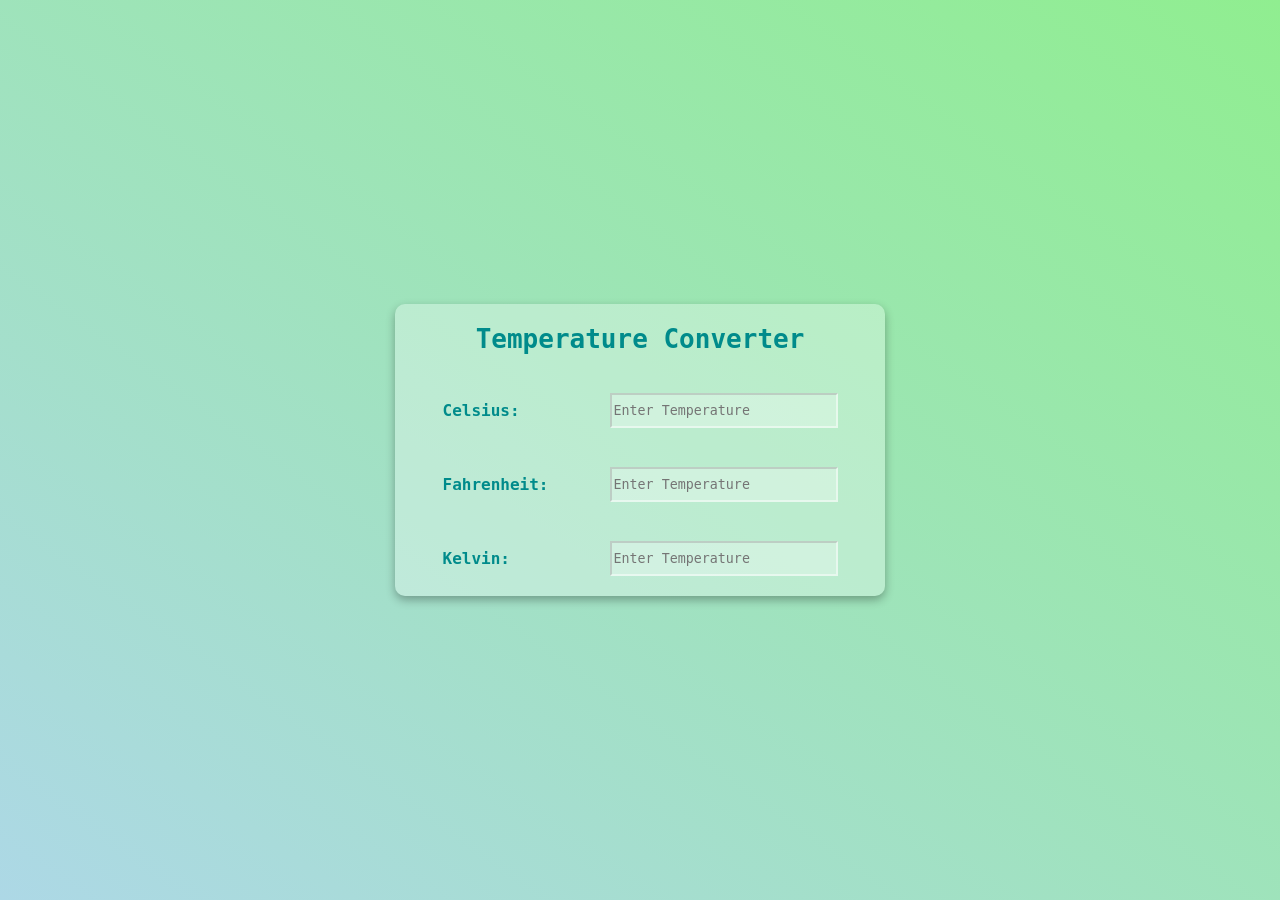
<file: 01-temperature-converter/index.html>
<!DOCTYPE html>
<html lang="en">

<head>
    <meta charset="UTF-8">
    <meta name="viewport" content="width=device-width, initial-scale=1.0">
    <title>Temperature Converter</title>
    <link rel="stylesheet" href="style.css">
</head>

<body>
<div class="page">

    <div class="container">
        <h1 class="heading">Temperature Converter</h1>
        <form>
            <div class="celsius">
                <label for="celsius">Celsius:</label>
                <input type="number" id="celsius" placeholder="Enter Temperature" name="celsius">
            </div>
            <div class="fahrenheit">
                <label for="fahrenheit">Fahrenheit:</label>
                <input type="number" id="fahrenheit" placeholder="Enter Temperature" name="fahrenheit">
            </div>
            <div class="kelvin">
                <label for="kelvin">Kelvin:</label>
                <input type="number" id="kelvin" placeholder="Enter Temperature" name="kelvin">
            </div>
        </form>
    </div>
</div>


    <script src="script.js"></script>
</body>

</html>
</file>
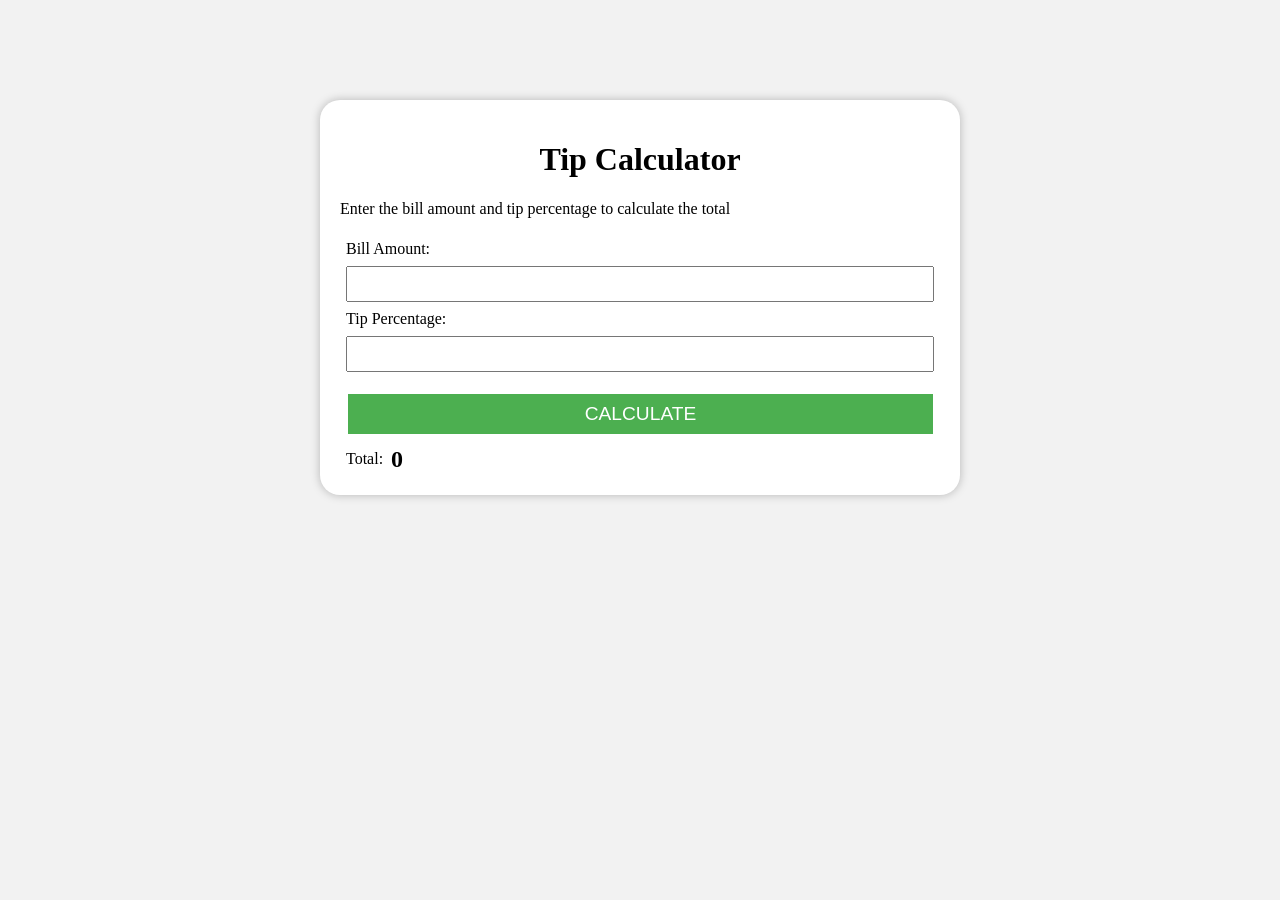
<file: 03-tip-calculator/index.html>
<!DOCTYPE html>
<html lang="en">
<head>
    <meta charset="UTF-8">
    <meta name="viewport" content="width=device-width, initial-scale=1.0">
    <title>Tip Calculator</title>
    <link rel="stylesheet" href="style.css">
</head>
<body>
    <div class="container"> 
        <h1>Tip Calculator</h1>
        <p>Enter the bill amount and tip percentage to calculate the total</p>
        <div class="content">

            <label for="amount">Bill Amount:</label>
            <input class = "bill" type="number" >
            <label for="tip">Tip Percentage:</label>
            <input class="tip" type="number" >
            
            <button>CALCULATE</button>
            <div class="result">
                <label for="total">Total:</label>
                <h2>0</h2>
            </div>
            
        </div>
    </div>

    <script src = "script.js"></script>
</body>
</html>
</file>
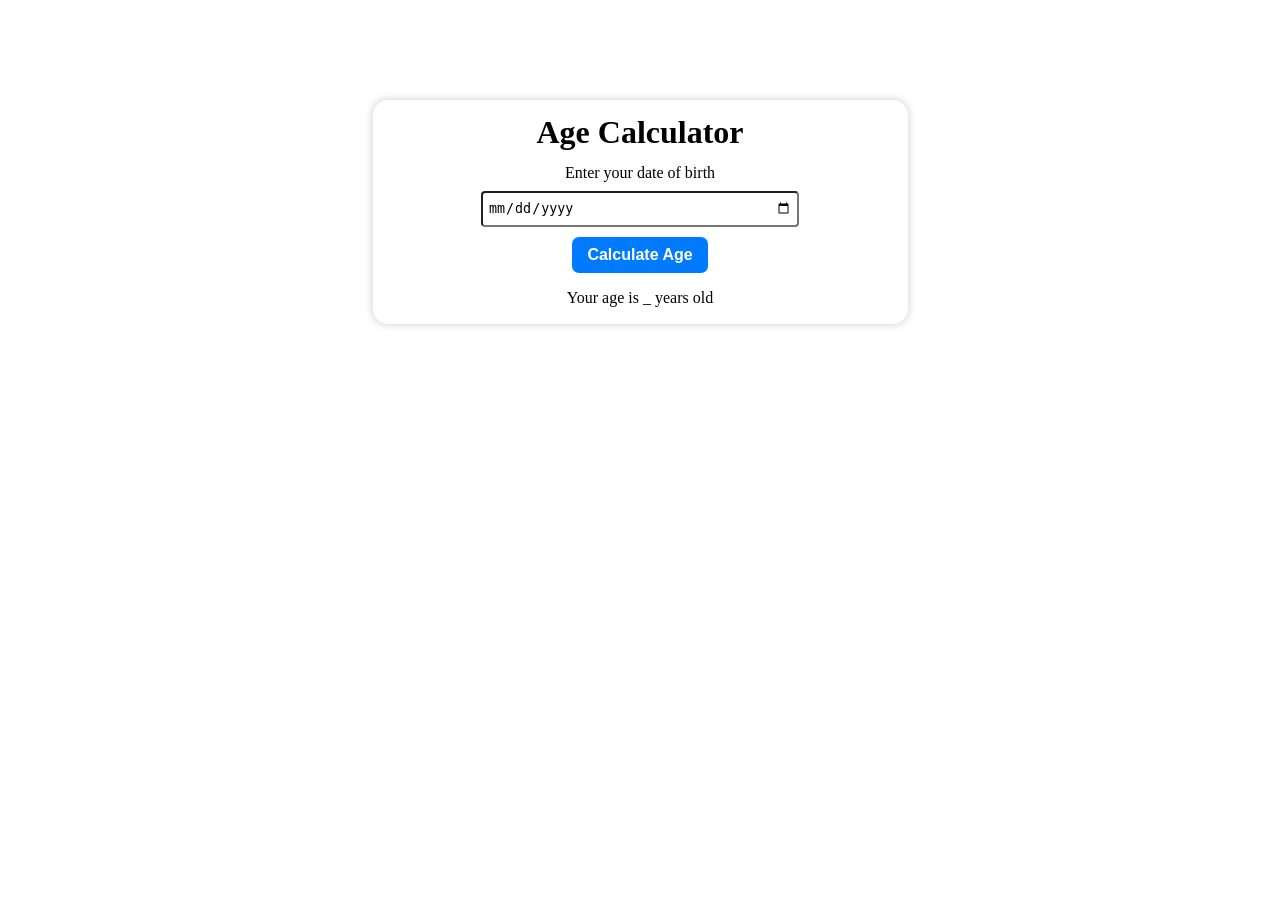
<file: 04-age-calculator/index.html>
<!DOCTYPE html>
<html lang="en">
<head>
    <meta charset="UTF-8">
    <meta name="viewport" content="width=device-width, initial-scale=1.0">
    <title>Age Calculator</title>
    <link rel="stylesheet" href="style.css">
</head>
<body>
    <div class="container">
        <h1>Age Calculator</h1>
        <label  for="">Enter your date of birth</label>
        <input type="date" id="dob">

        <button id="btn" >Calculate Age</button>

        <p class="result">Your age is _ years old</p>
    </div>

    <script src="script.js"></script>
</body>
</html>
</file>
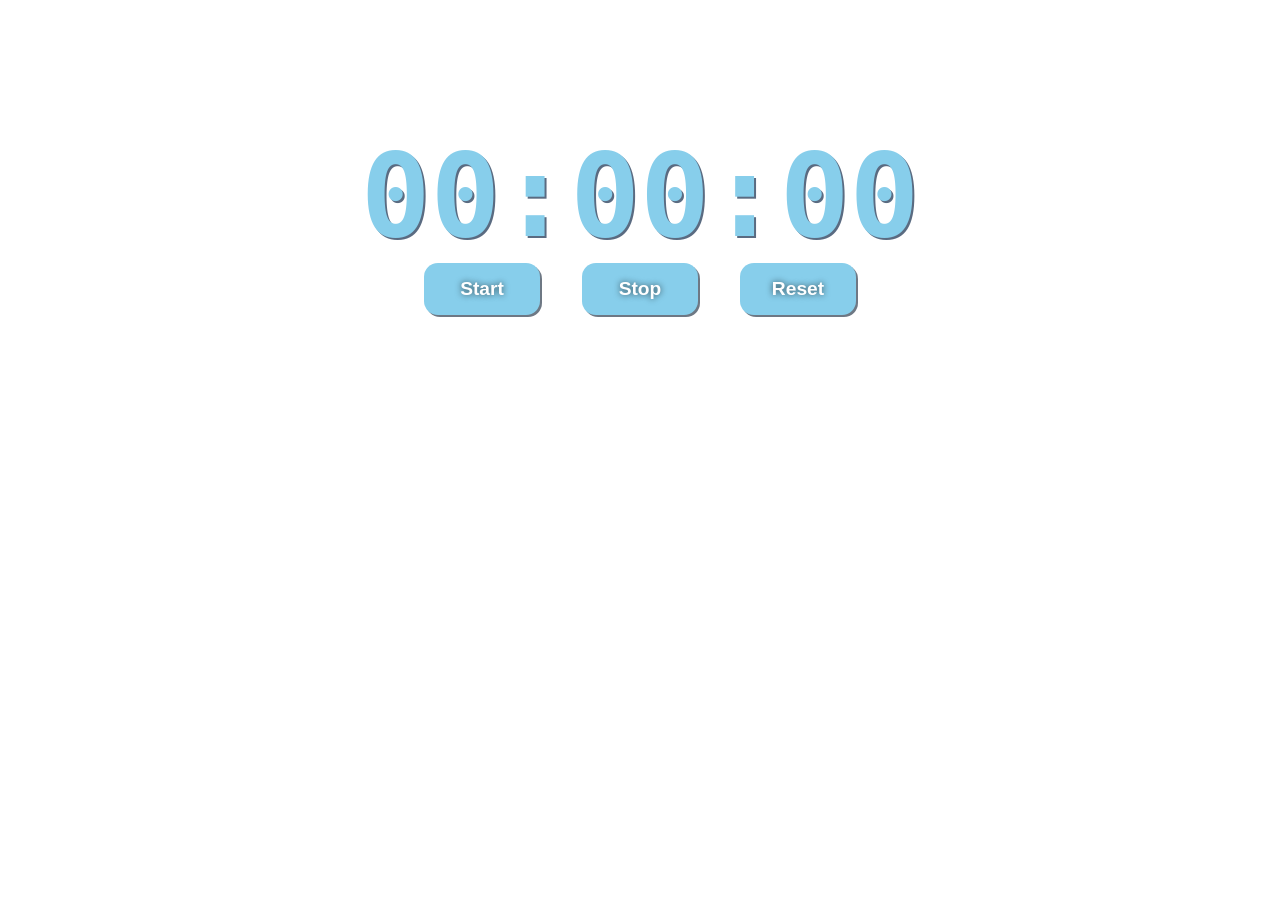
<file: 05-stop-watch/index.html>
<!DOCTYPE html>
<html lang="en">
<head>
    <meta charset="UTF-8">
    <meta name="viewport" content="width=device-width, initial-scale=1.0">
    <title>Stop Watch</title>
    <link rel="stylesheet" href="style.css">
</head>
<body>
<div class="timer">00:00:00</div>

<div class="buttons">
    <button class="start btn">Start</button>
    <button class="stop btn">Stop</button>
    <button class="reset btn">Reset</button>
</div>

<script src="script.js"></script>
</body>
</html>
</file>
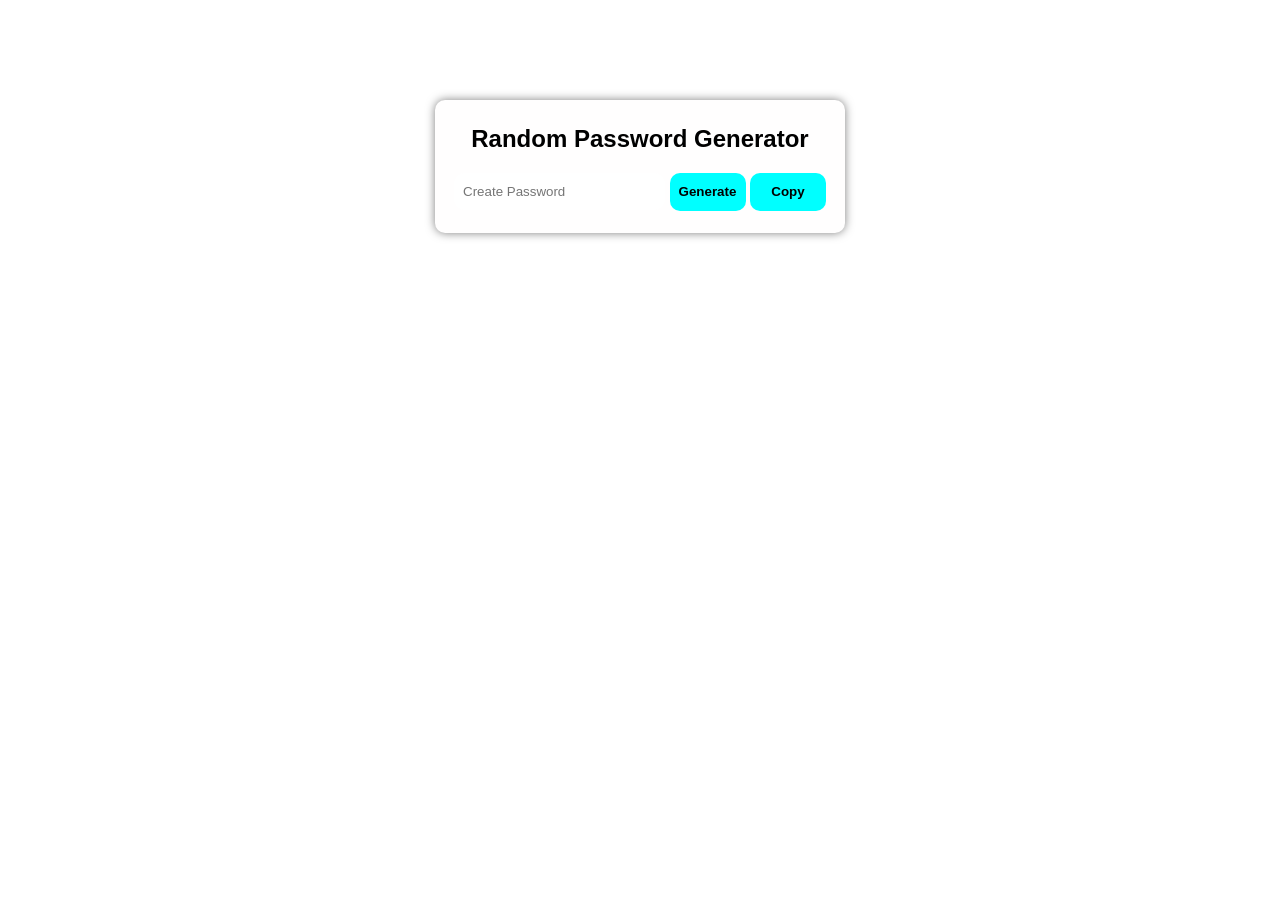
<file: 06-random-password-generator/index.html>
<!DOCTYPE html>
<html lang="en">
<head>
    <meta charset="UTF-8">
    <meta name="viewport" content="width=device-width, initial-scale=1.0">
    <title>Random Password Generatort</title>
    <link rel="stylesheet" href="style.css">
</head>
<body>
    <div class="container">
        <h2>Random Password Generator</h2>
        <input class="bottom" type="text" id="input" placeholder="Create Password" readonly>

        <button class="bottom" id="button">Generate</button>
        <button class="bottom" id="copy">Copy</button>


    </div>
    <script src="script.js"></script>
</body>
</html>
</file>
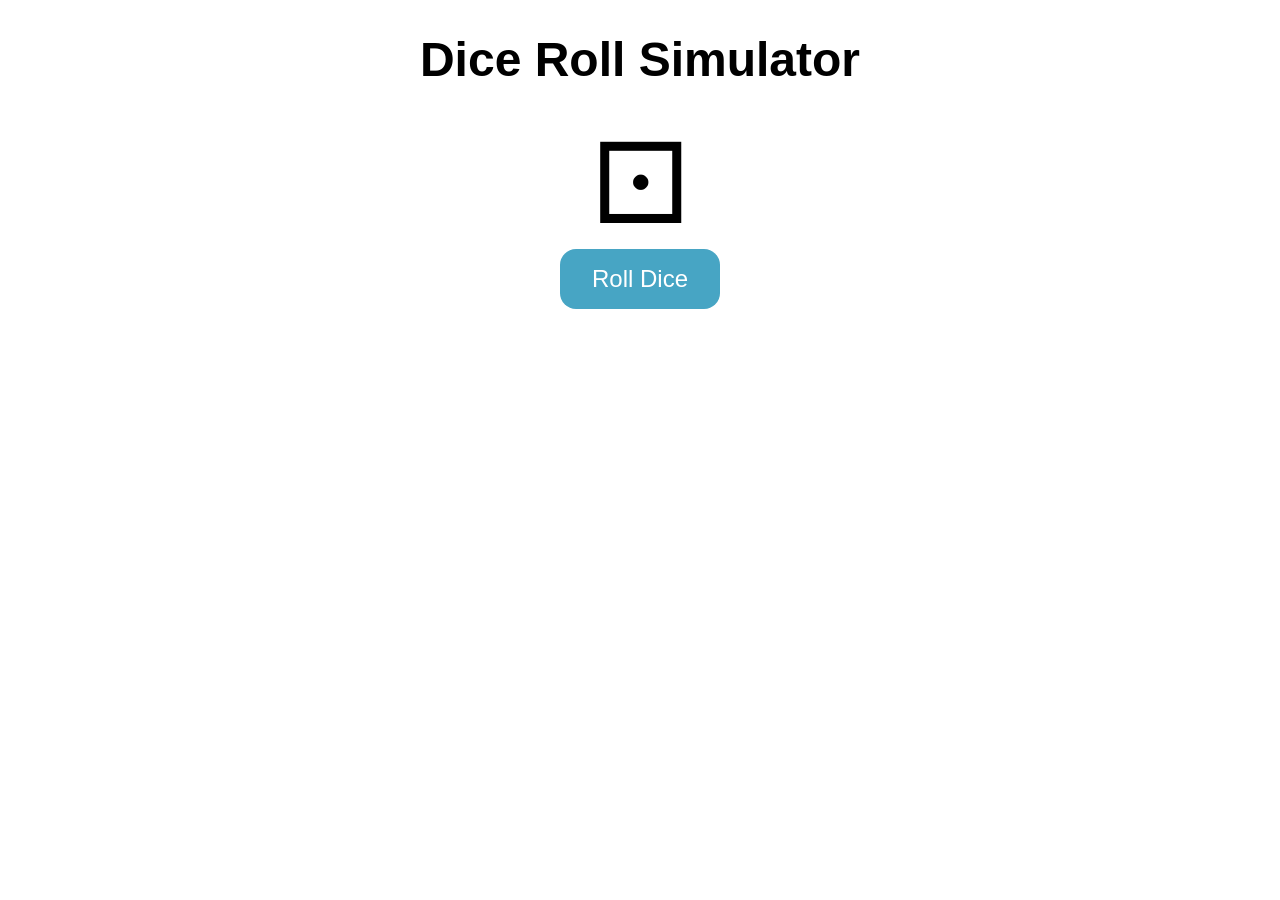
<file: 07-dice-roll-simulator/index.html>
<!DOCTYPE html>
<html lang="en">
<head>
    <meta charset="UTF-8">
    <meta name="viewport" content="width=device-width, initial-scale=1.0">
    <title>Dice Roll Simulator</title>
    <link rel="stylesheet" href="style.css">
</head>
<body>

    <h1>Dice Roll Simulator</h1>

    <div class="dice" id="dice">&#9856;</div>
    <button class="btn">Roll Dice</button>

    <ul id="roll-history">

    </ul>

    <script src="script.js"></script>
</body>
</html>
</file>
<file: 01-temperature-converter/style.css>
body{
    margin: 0;
    padding: 0;
    background: linear-gradient(to left bottom, lightgreen, lightblue);
    font-family: monospace;
    color: darkcyan;
}

.page {
    min-height: 100vh;

    display: flex;
    justify-content: center;
    align-items: center;
}

.heading{
    display: flex;
    justify-content: center;
    align-items: center;
    font-size: 26px;
    margin: 0 0 39px 0;
}


.container{
    background-color: rgba(255, 255, 255, 0.3);;
    box-shadow: 0 4px 10px rgba(0, 0, 0, 0.3);
    width: 85%;
    max-width: 450px;
    min-width: 350px;
    /* margin: 30px auto; */
    display: flex;
    justify-content: center;
    align-items: center;
    flex-direction: column;
    border-radius: 10px;
    padding: 20px;
}

form{
    display: flex;
    gap: 39px;
    flex-direction: column;
}

.celsius, .fahrenheit, .kelvin{
    display: flex;
    gap: 67px;
    align-items: center;
}

.celsius label,
.fahrenheit label,
.kelvin label {
    width: 100px;
    font-size: large;
    font-weight: bold;
}

input{
    height: 29px;
    font-family: monospace;
    outline: none;
    background: rgba(255, 255, 255, 0.3);
    border-color: rgba(255, 255, 255, 0.5);
    width: 220px;
}
</file>
<file: 03-tip-calculator/style.css>
body{
    margin: 0;
    padding: 0;
    background-color: #f2f2f2;
    
}

.container{
    max-width: 600px;
    margin: 100px auto;
    background-color: white;
    box-shadow: 0 0 10px rgba(0, 0, 0, 0.25);
    padding: 20px;
    border-radius: 20px;
    
}

h1{
    text-align: center;
}

.result{
    display: flex;

}

h2{
    margin: 2px;
}

.content{
    display: flex;
    flex-direction: column;
}

label{
    margin: 6px;
    font-weight: 400;
}

input{
    margin: 2px auto;
    width: 580px;
    height: 30px;
}

button{
    margin: 2px;
    height: 40px;
    font-size: larger;
    margin-left: 8px;
    margin-right: 7px;
    margin-top: 20px;
    margin-bottom: 10px;
    background-color: #4caf50;;
    color: white;
    border: none;
    cursor: pointer;
}
</file>
<file: 04-age-calculator/style.css>
body{
    margin: 0;
    padding: 0;
}

h1{
    margin: 13px;
}

label{
    margin-bottom: 9px;
}

input{
    width: 19rem;
    margin-bottom: 10px;
    height: 22px;
    padding: 5px;
    border-radius: 4px;
}

button{
    width: 136px;
    padding: 9px;
    font-size: medium;
    font-weight: 600;
    background-color: #007bff;
    color: white;
    cursor: pointer;
    border: none;
    border-radius: 7px;
}


.container{
    background-color: white;
    max-width: 533px;
    height: auto;
    border-radius: 15px;
    padding: 1px;
    display: flex;
    flex-direction: column;
    justify-content: center;
    align-items: center;
    margin: 100px auto;
    box-shadow: 0 0 10px rgba(0, 0, 0, 0.2);
}
</file>
<file: 05-stop-watch/style.css>
body {
    margin: 0;
    padding: 0;
    font-family: "Poppins", sans-serif;
}

.timer {
   margin-top: 128px;
    text-align: center;
    font-size: 116px;
    color: skyblue;
    text-shadow: 2px 2px 0px rgb(1 27 61 / 65%);
    font-weight: 700;
    font-family: monospace;
}

.buttons {
    display: flex;
    justify-content: center;
    align-items: center;
}

.btn {
    margin-left: 21px;
    margin-right: 21px;
    width: 116px;
    height: 52px;
    font-size: larger;
    border-radius: 14px;
    border: none;
    box-shadow: 2px 2px 0px rgba(33, 48, 66, 0.65);
    background-color: skyblue;
    color: white;
    font-weight: 800;
    text-shadow: 0 0px 6px rgb(0 0 0 / 65%);
    cursor: pointer;
}

.btn:hover {
    background-color: #a7dcff;
}
</file>
<file: 06-random-password-generator/style.css>
body{
    font-family: poppins, sans-serif;
}

.container{
    background-color: rgb(255, 254, 254);
    width: 400px;
    margin: 100px auto;
    text-align: center;
    padding: 5px;
    border-radius: 10px;
    box-shadow: 0 0 10px rgba(0, 0, 0, 0.50);
}

.bottom{
    margin-bottom: 17px;
}

input{
    height: 35px;
    width: 200px;
    border-radius: 11px;
    border: none;
    padding-left: 9px;
}

button{
    height: 38px;
    width: 76px;
    background-color: aqua;
    border: none;
    border-radius: 10px;
    font-weight: 600;
    cursor: pointer;
}

button:hover{
    background-color: aquamarine;
}
</file>
<file: 07-dice-roll-simulator/style.css>
body{
    font-family: "Open Sans", sans-serif;
    text-align: center;
}

h1{
    text-align: center;
    font-size: 3rem;
}

.dice{
    text-align: center;
    font-size: 7rem;
}

.roll-animation{
    animation: roll 1s;
}

@keyframes roll {
    from {
        transform: rotate(0deg);
    }

    to {
        transform: rotate(360deg);
    }
}

.btn{
    background-color: #47a5c4;
    color: white;
    font-size: 1.5rem;
    padding: 1rem 2rem;
    border: none;
    border-radius: 1rem;
    cursor: pointer;
    transition: background-color 0.3s ease;
}

button:hover {
  background-color: #2e8baf;
}

ul {
  list-style: none;
  padding: 0;
  max-width: 600px;
  margin: 2rem auto;
}

li {
  font-size: 1.5rem;
  padding: 0.5rem;
  margin: 0.5rem;
  background-color: #f2f2f2;
  border-radius: 0.5rem;
  box-shadow: 0 2px 2px rgba(0, 0, 0, 0.3);
  display: flex;
  justify-content: space-between;
  align-items: center;
}

li span {
  font-size: 3rem;
  margin-right: 1rem;
}
</file>
